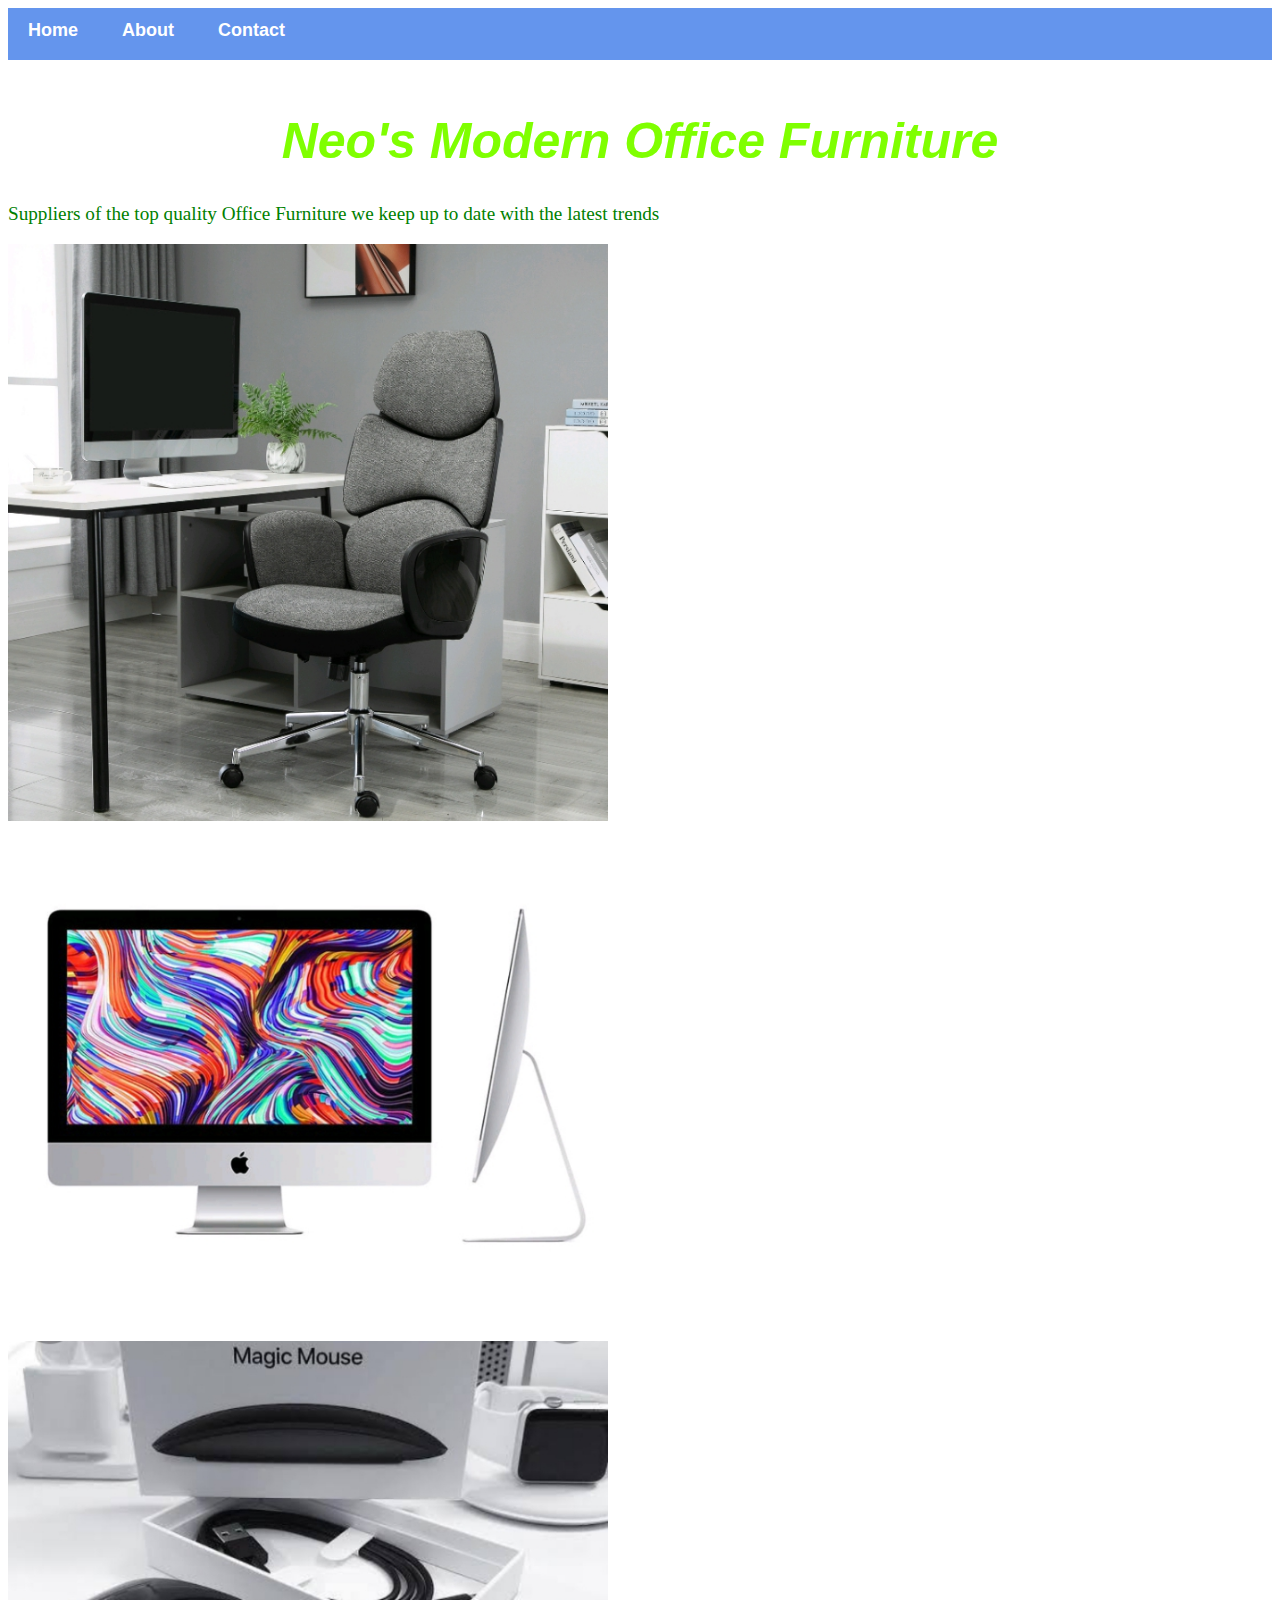
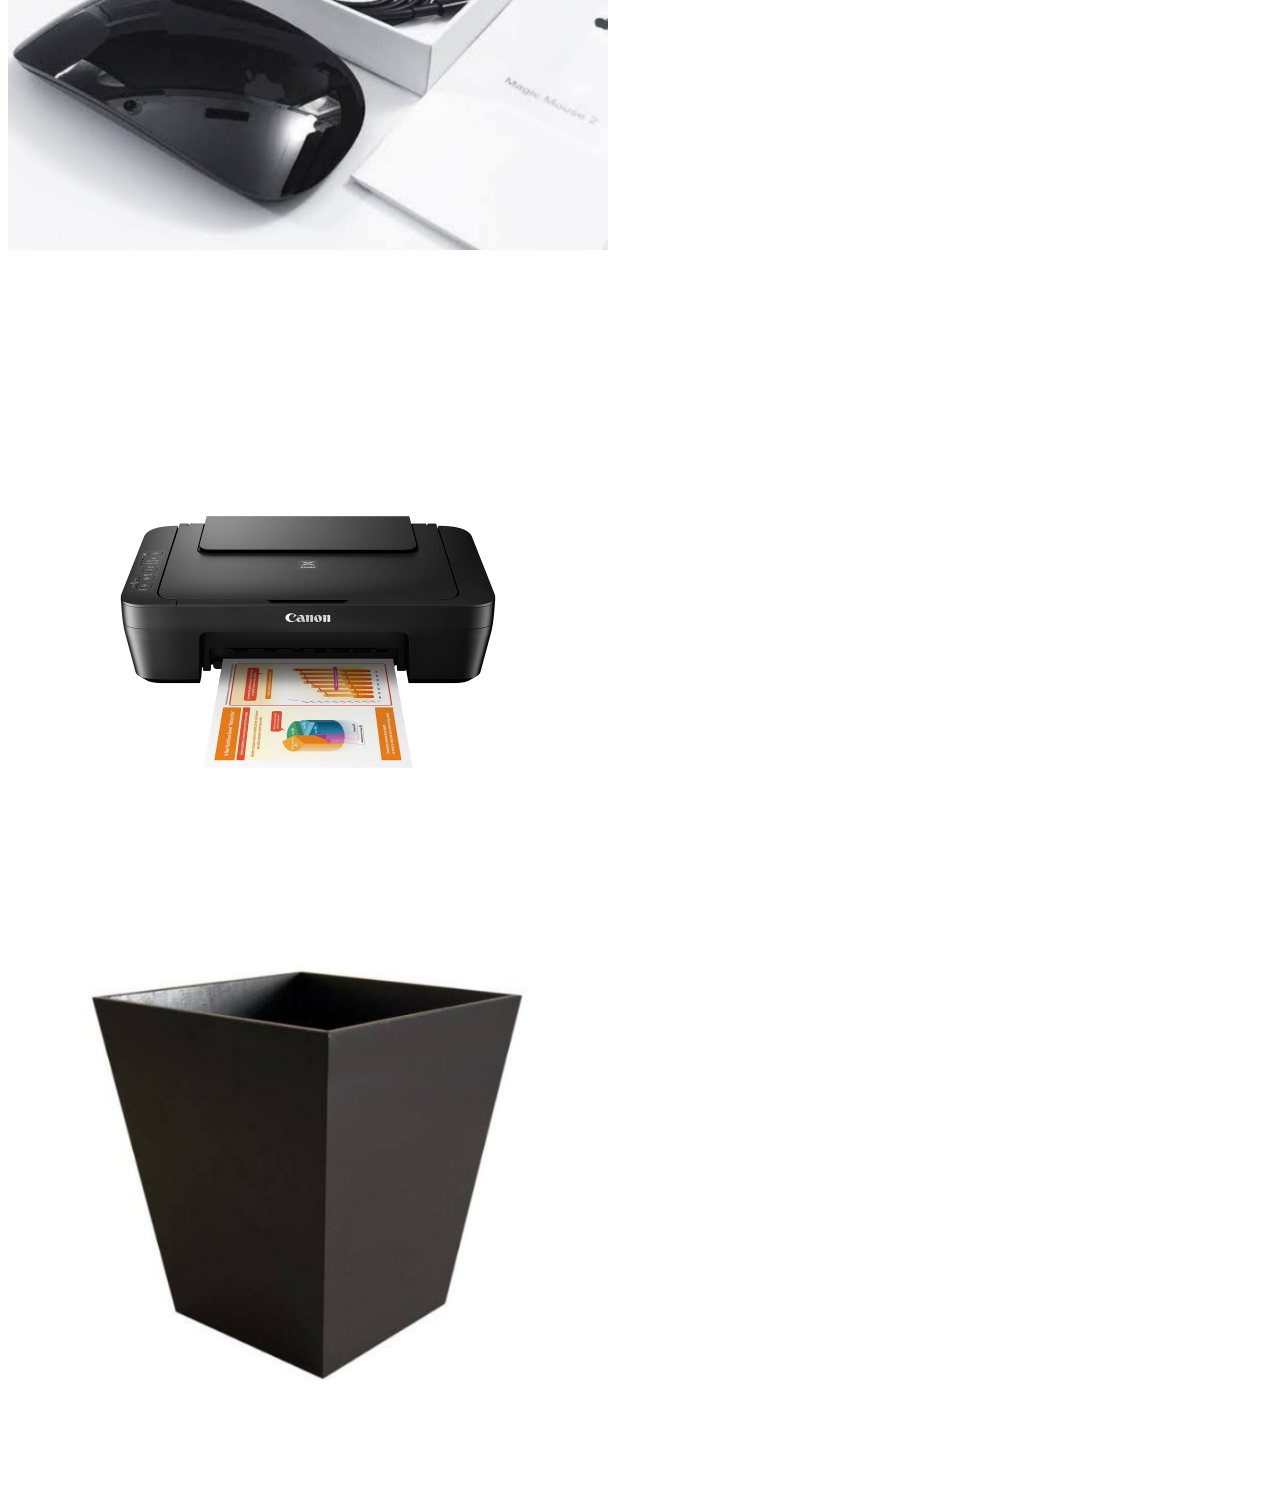
<file: index.html>
<!DOCTYPE html>
<html>
    <head>
        <link rel="stylesheet" href=style.css>
    </head>
    <body>
        <div id="menu">
            <a href="index.html">Home</a>
            <a href="about.html">About</a>
            <a href="contact.html">Contact</a>
        </div>
        <div>
            <br>
            <h1> Neo's Modern Office Furniture </h1>
            <p>Suppliers of the top quality Office Furniture we keep up to date with the latest trends</p>
        <a href="officechair.html"><img src="images/Screenshot_20220407-221557_1.png" width="600"/></a>
        <br><br><br>
        <a href="computer.html"><img src="images/computer 1 (1).png" width ="600"/></a>
        <br><br><br>
        <a href="magicmouse.html"><img src="images/magic mouse1 (3).png" width="600"/></a>
        <br><br><br>
        <a href="printer.html"><img src="images/printer.jpg" width="600"/></a>
        <br><br><br>
        <a href="wastemanagement.html"><img src="images/bin1w (3).png" width="600"/></a>
        <br><br><br>
        </div>
    </body>
</html>
</file>
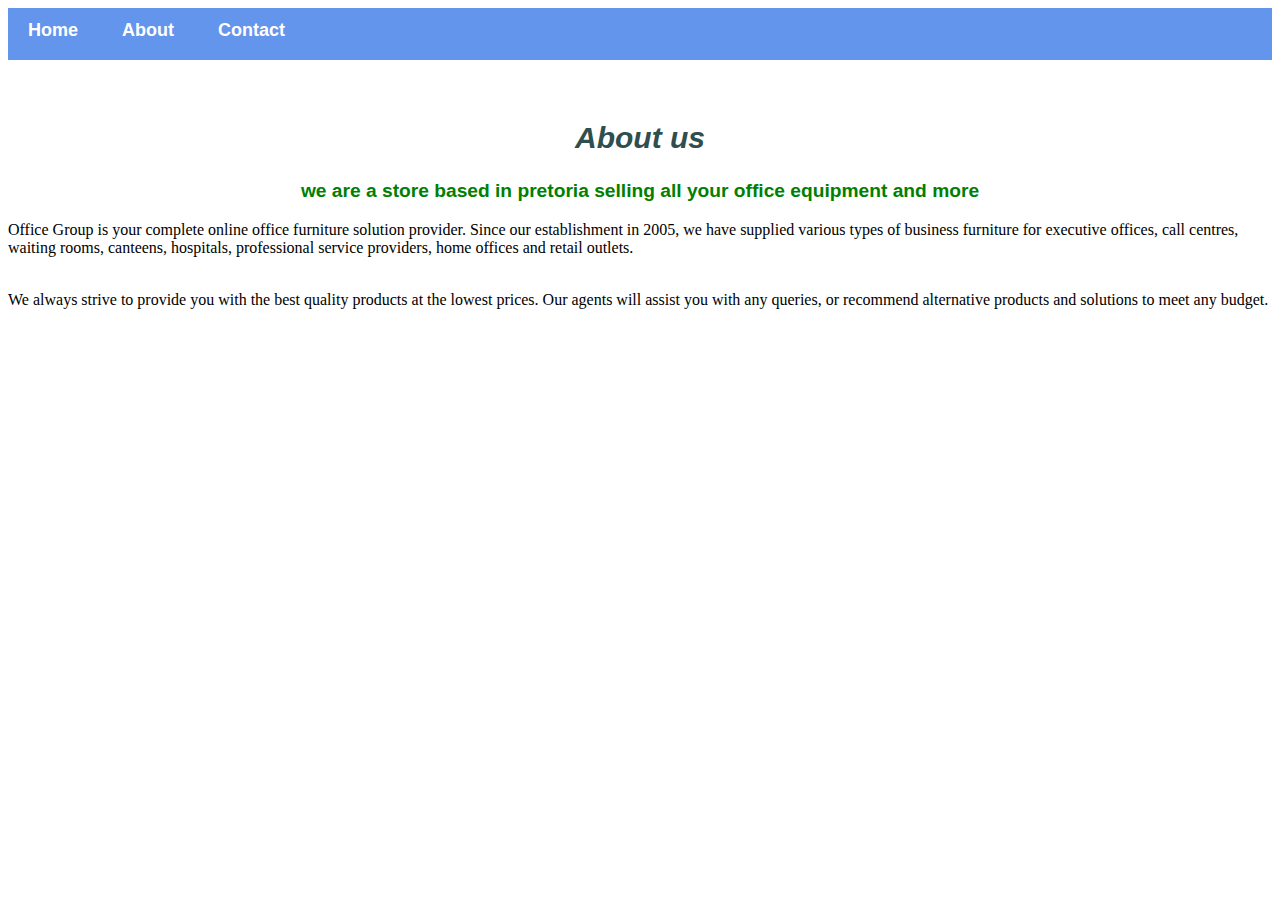
<file: about.html>
<!DOCTYPE html>
<html>
    <head>
        <link rel="stylesheet" href=style.css>
    </head>
    <body>
         <div id="menu">
            <a href="index.html">Home</a>
            <a href="about.html">About</a>
            <a href="contact.html">Contact</a>
        </div>
        <br/><br/>
        <h2>About us</h2> 
        <h3>we are a store based in pretoria selling all your office equipment and more</h3>

        <p>Office Group is your complete online office furniture solution provider. Since our establishment in 2005, we have supplied various types of business furniture for executive offices, call centres, waiting rooms, canteens, hospitals, professional service providers, home offices and retail outlets.
<br><br>
    <p> We always strive to provide you with the best quality products at the lowest prices. Our agents will assist you with any queries, or recommend alternative products and solutions to meet any budget.</p>
            

    </body>
</html>
</file>
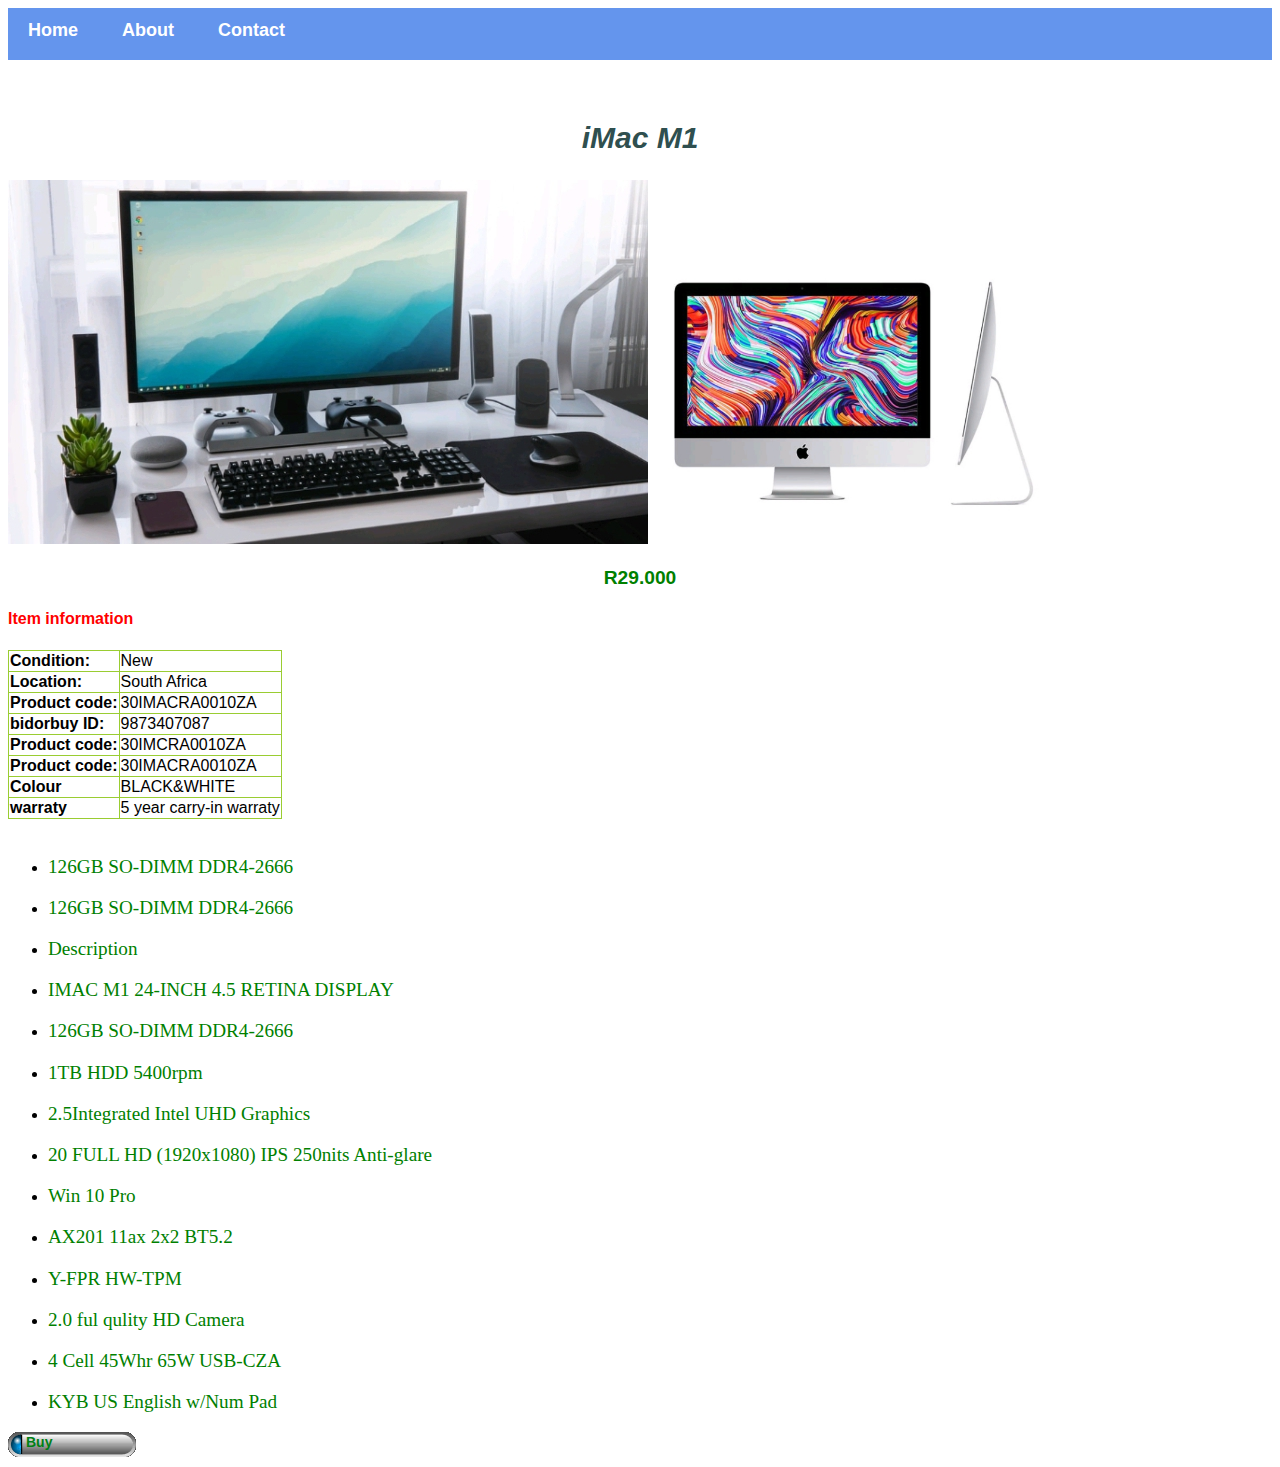
<file: computer.html>
<!DOCTYPE html>
<html>
    <head>
        <link rel="stylesheet" href=style.css>
    </head>
    <body>
         <div id="menu">
            <a href="index.html">Home</a>
            <a href="about.html">About</a>
            <a href="contact.html">Contact</a>
        </div>
        <br/><br/>
        <h2>iMac M1</h2>
       <div class="gallery">
            <img src="images/computer 1 (4).png"/><img src="images/computer 1 (1).png" width="400"/>
           <h3>R29.000</h3>
            <h4>Item information</h4>
        <table border="1">
           <tr>
               <td><b>Condition:</b></td>
               <td>New</td>
           </tr>
           <tr>
           <td><b>Location:</b></td>
               <td>South Africa</td>
           </tr>
           <tr>
               <td><b>Product code:</b></td>
               <td>30IMACRA0010ZA</td>
           </tr>
           <tr>
               <td><b>bidorbuy ID:</b></td>
               <td>9873407087</td>
           </tr>
           <tr>
               <td><b>Product code:</b></td>
               <td>30IMCRA0010ZA</td>
           </tr>
           <tr>
               <td><b>Product code:</b></td>
               <td>30IMACRA0010ZA</td>
           </tr>
            <tr>
                <td><b>Colour</b></td>
                <td>BLACK&WHITE</td>
            </tr>
            <tr>
                <td><b>warraty</b></td>
                <td>5 year carry-in warraty</td>
            </tr>
        </table>
           <br/>
           <ul>
               <li><p>126GB SO-DIMM DDR4-2666</p></li>
               <li><p>126GB SO-DIMM DDR4-2666</p></li>
               <li><p>Description</p></li>
               <li><p>IMAC M1 24-INCH 4.5 RETINA DISPLAY</p></li>
               <li><p>126GB SO-DIMM DDR4-2666</p></li>
               <li><p>1TB HDD 5400rpm</p></li>
               <li><p>2.5Integrated Intel UHD Graphics</p></li>
               <li><p>20 FULL HD (1920x1080) IPS 250nits Anti-glare</p></li>
               <li><p>Win 10 Pro </p></li>
               <li><p>AX201 11ax 2x2 BT5.2</p></li>
               <li><p>Y-FPR HW-TPM</p></li>
               <li><p>2.0 ful qulity HD Camera</p></li>
               <li><p>4 Cell 45Whr 65W USB-CZA</p></li>
               <li><p>KYB US English w/Num Pad</p></li>  
           </ul>
       </div> 
         <div id="menu-bar">
            <a href="#">Buy</a>
       </div>
    </body>
</html>
</file>
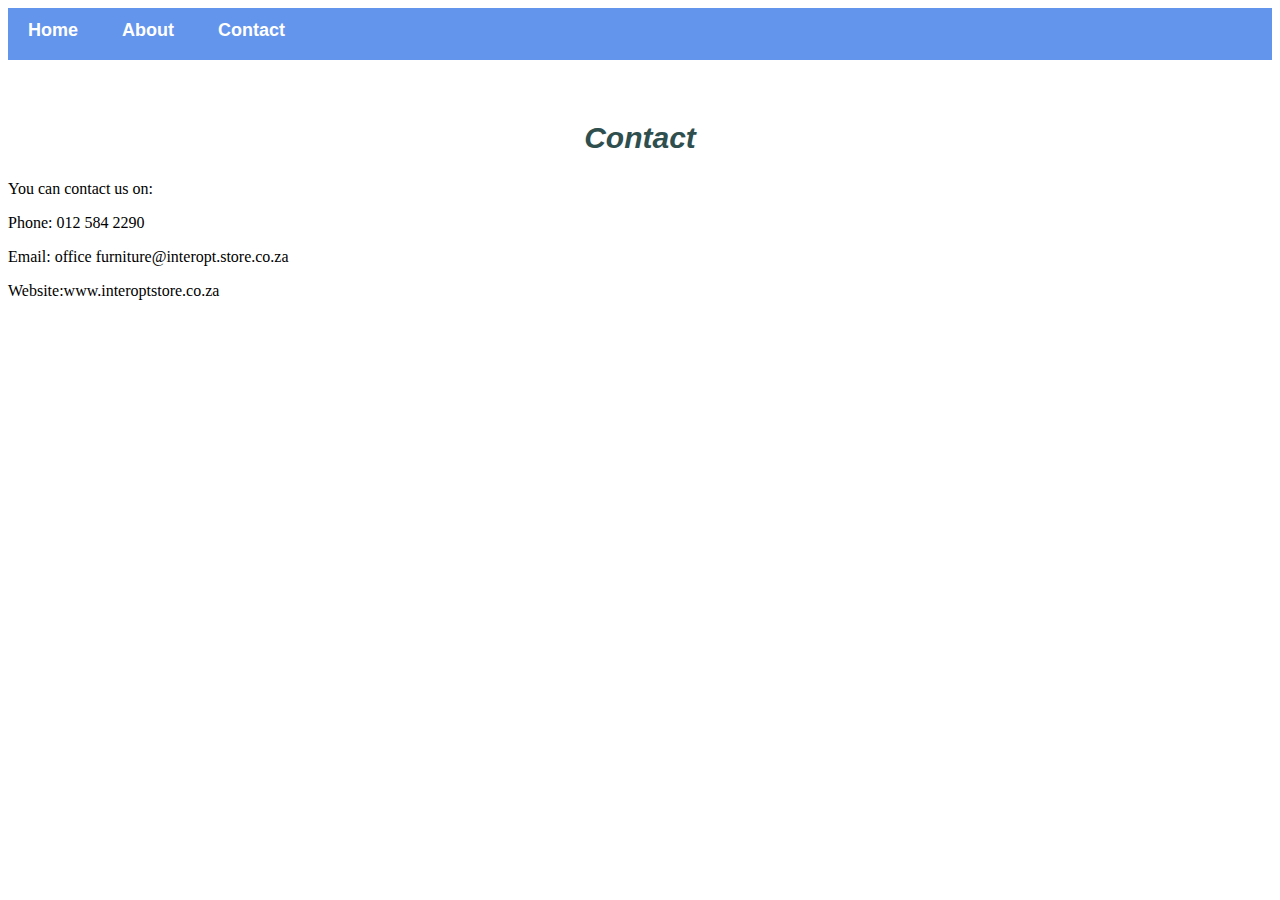
<file: contact.html>
<!DOCTYPE html>
<html>
    <head>
        <link rel="stylesheet" href=style.css>
    </head>
    <body>
         <div id="menu">
            <a href="index.html">Home</a>
            <a href="about.html">About</a>
            <a href="contact.html">Contact</a>
        </div>
        <br/><br/>
       <h2>Contact</h2>
        <p>You can contact us on:</p>
        <p>Phone: 012 584 2290</p> 
        <p>Email: office furniture@interopt.store.co.za</p>
        <p>Website:www.interoptstore.co.za</p>
    </body>
</html>
</file>
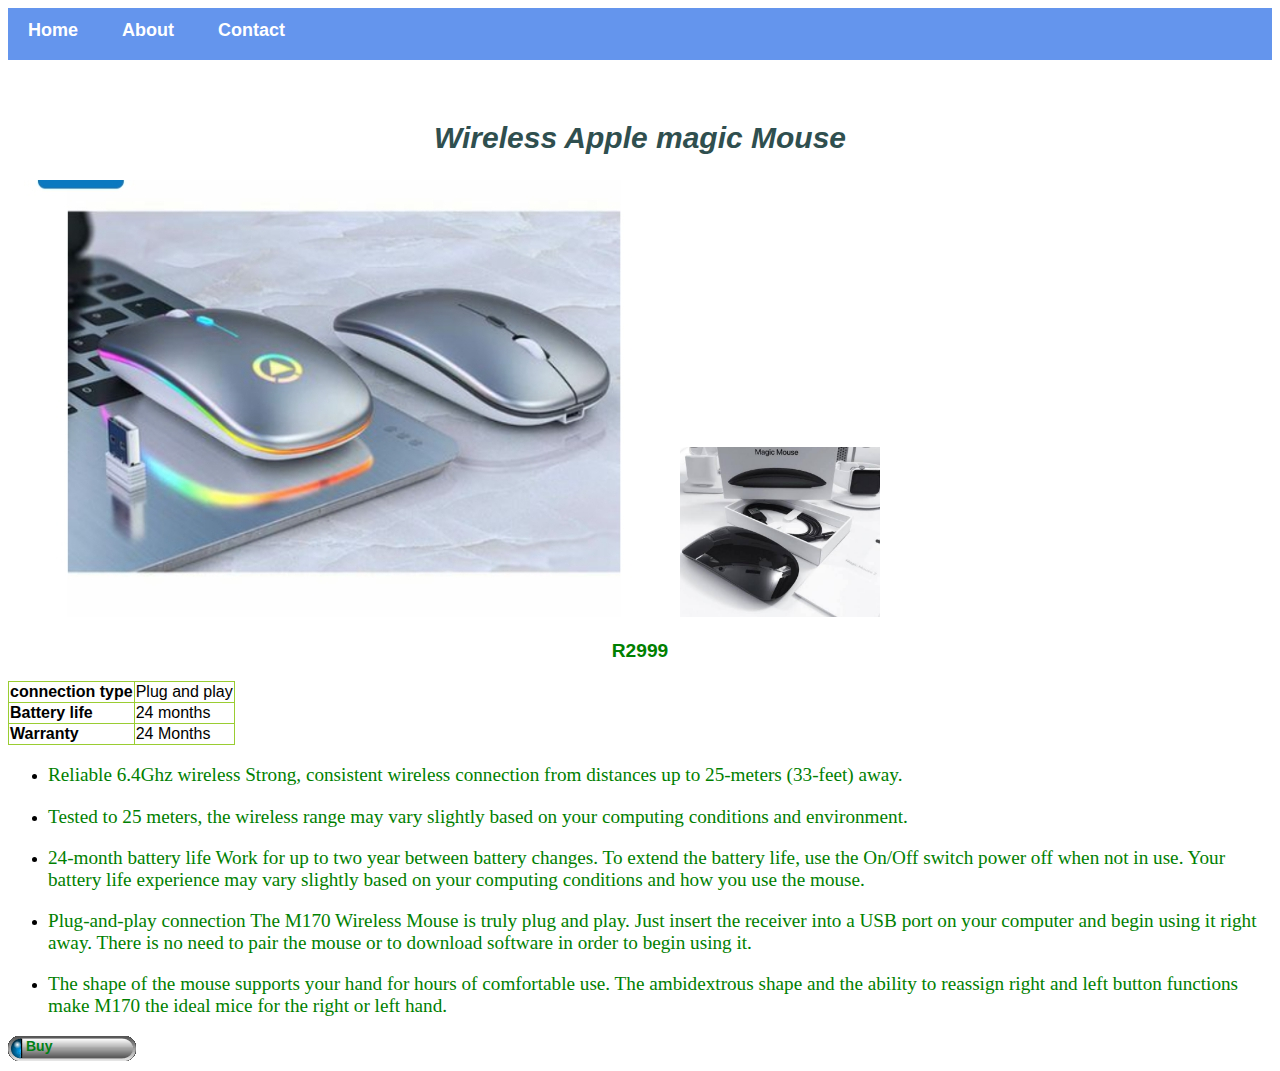
<file: magicmouse.html>
<!DOCTYPE html>
<html>
    <head>
        <link rel="stylesheet" href=style.css>
    </head>
    <body>
         <div id="menu">
            <a href="index.html">Home</a>
            <a href="about.html">About</a>
            <a href="contact.html">Contact</a>
        </div>
        <br/><br/>
       <div class="gallery">
           <h2>Wireless Apple magic Mouse</h2>
            <img src="images/magic mouse1 (1).png"><img src="images/magic mouse1 (3).png" width= "200"/>
           <h3>R2999</h3>
           <table border="1">
               <tr>
                   <td><b>connection type</b></td>
                   <td>Plug and play</td>
               </tr>
               <tr>
                   <td><b>Battery life</b></td>
                   <td>24 months</td>
               </tr>
               <tr>
                   <td><b>Warranty</b></td>
                   <td>24 Months</td>
               </tr>
           </table>
           <ul>
               <li><p>Reliable 6.4Ghz wireless Strong, consistent wireless connection from distances up to 25-meters (33-feet) away.</p></li>
               <li><p>Tested to 25 meters, the wireless range may vary slightly based on your computing conditions and environment.</p></li>
               <li><p>24-month battery life Work for up to two year between battery changes. To extend the battery life, use the On/Off switch power off when not in use. Your battery life experience may vary slightly based on your computing conditions and how you use the mouse.</p></li>
               <li><p>Plug-and-play connection The M170 Wireless Mouse is truly plug and play. Just insert the receiver into a USB port on your computer and begin using it right away. There is no need to pair the mouse or to download software in order to begin using it.</p> </li>
               <li><p>The shape of the mouse supports your hand for hours of comfortable use. The ambidextrous shape and the ability to reassign right and left button functions make M170 the ideal mice for the right or left hand.</p></li>
            </ul>   
       </div> 
         <div id="menu-bar">
            <a href="#">Buy</a>
       </div>
    </body>
</html>
</file>
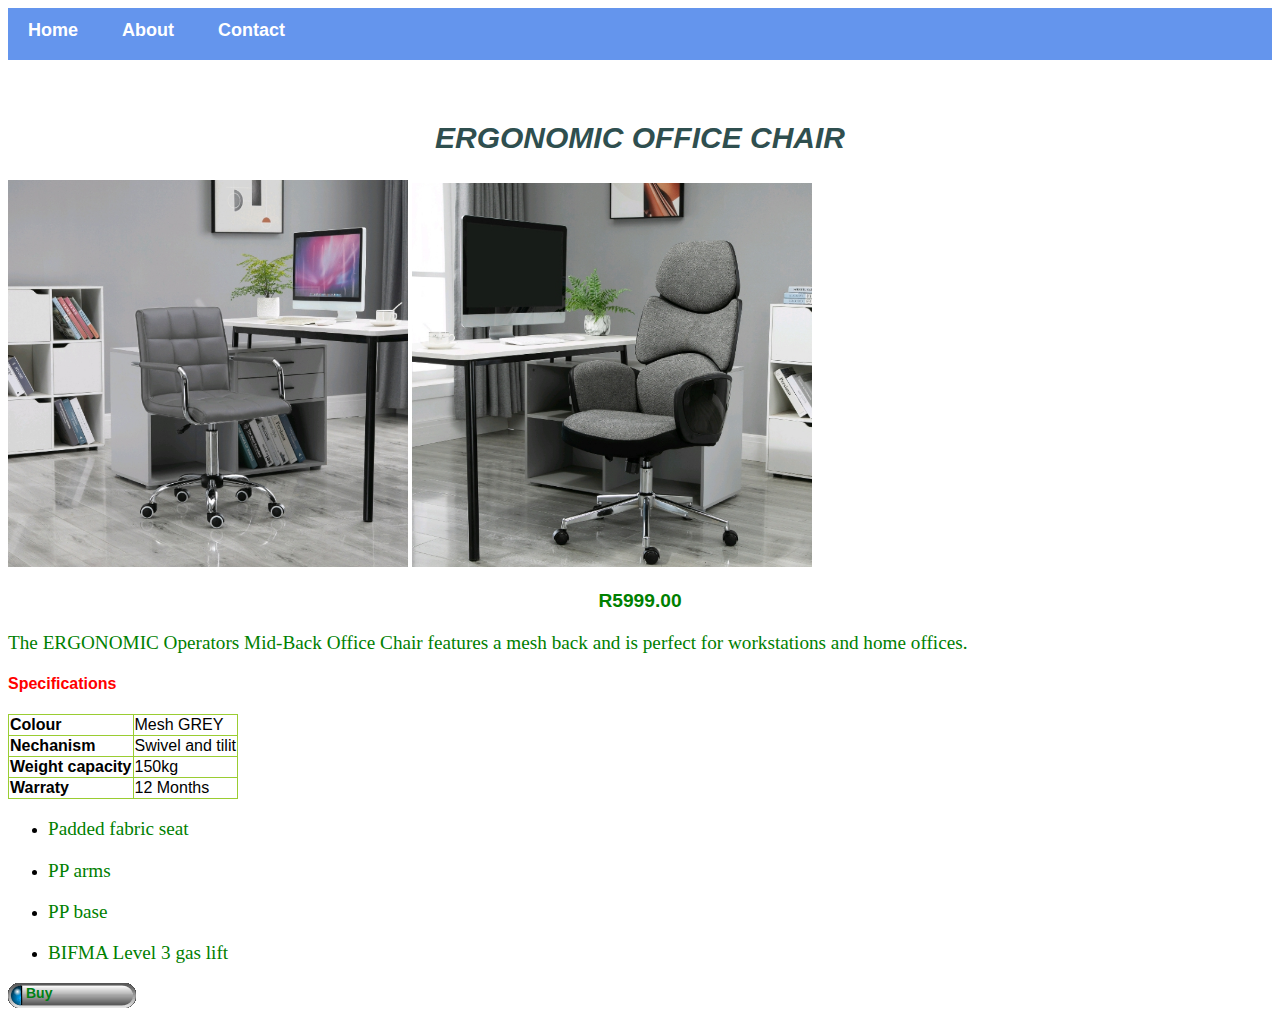
<file: officechair.html>
<!DOCTYPE html>
<html>
    <head>
        <link rel="stylesheet" href=style.css>
    </head>
    <body>
         <div id="menu">
            <a href="index.html">Home</a>
            <a href="about.html">About</a>
            <a href="contact.html">Contact</a>
        </div>
        <br/><br/>
        <h2>ERGONOMIC OFFICE CHAIR</h2>
       <div class="gallery">
            <img src="images/Screenshot_20220407-221618_1.png" width="400"/>
           <img src="images/Screenshot_20220407-221557_1.png" width="400"/>
           <h3>R5999.00</h3>
            <p>The ERGONOMIC Operators Mid-Back Office Chair features a mesh back and is perfect for workstations and home offices.</p>
           <h4>Specifications</h4>
           <table border="1">
               <tr>
                   <td><b>Colour</b></td>
                   <td>Mesh GREY</td>
               </tr>
               <tr>
                   <td><b>Nechanism</b></td>
                   <td>Swivel and tilit</td>
               </tr>
               <tr>
                   <td><b>Weight capacity</b></td>
                   <td>150kg</td>
               </tr>
               <tr>
                   <td><b>Warraty</b></td>
                   <td>12 Months</td>
               </tr>
           </table>
            <ul>        
               <li> <p>Padded fabric seat</p></li>
                <li><p>PP arms</p></li>
                <li><p>PP base</p></li>
                <li><p>BIFMA Level 3 gas lift</p></li>
             </ul> 
        </div>
        <div id="menu-bar">
            <a href="#">Buy</a>
       </div>
    </body>
</html>
</file>
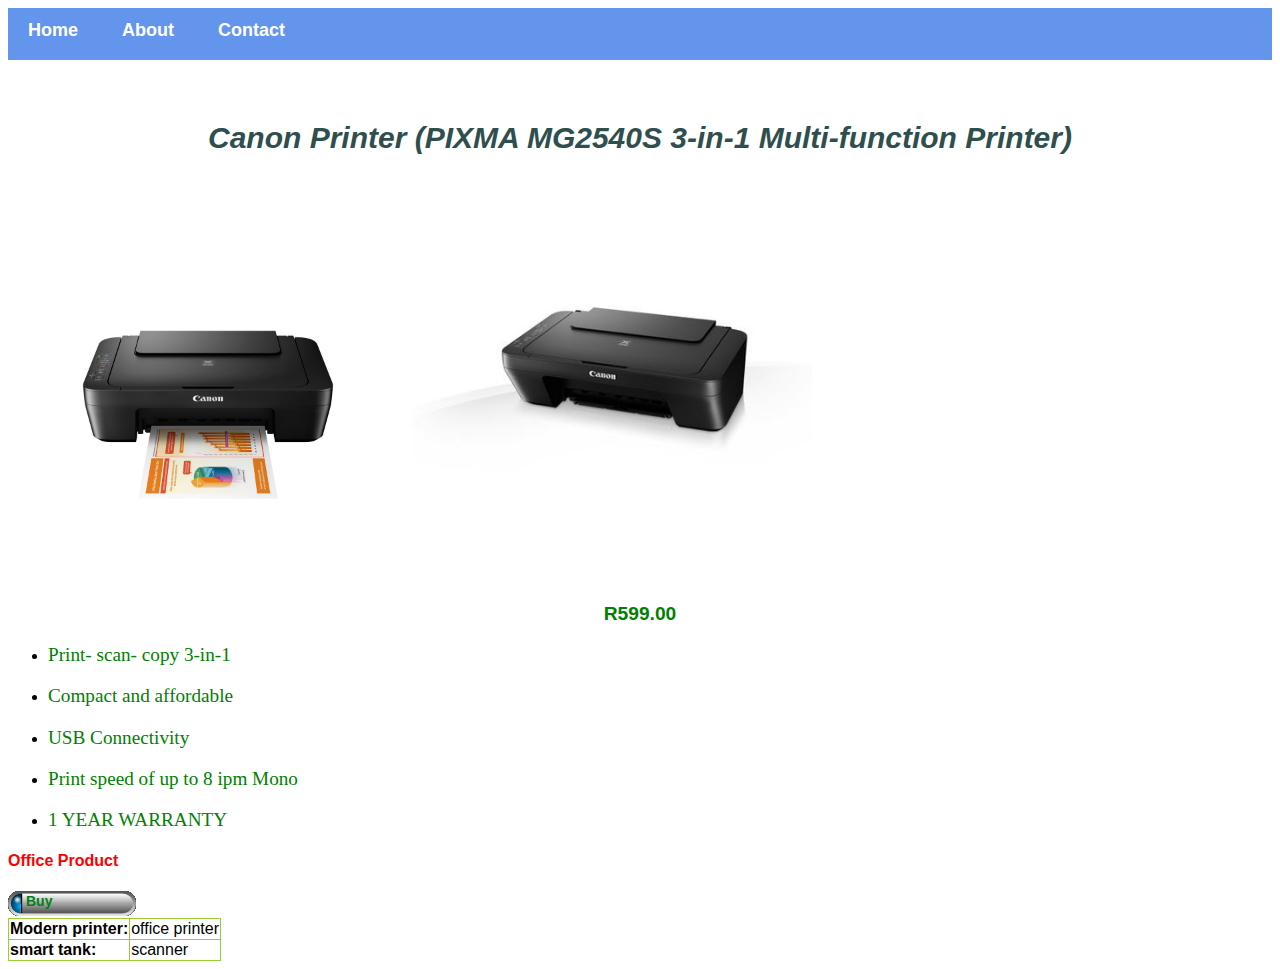
<file: printer.html>
<!DOCTYPE html>
<html>
    <head>
        <link rel="stylesheet" href=style.css>
    </head>
    <body>
         <div id="menu">
            <a href="index.html">Home</a>
            <a href="about.html">About</a>
            <a href="contact.html">Contact</a>
        </div>
        <br/><br/>
        
        <h2>Canon Printer (PIXMA MG2540S 3-in-1 Multi-function Printer)</h2>
       <div class="gallery">
           <img src="images/printer.jpg" width="400"/>
           <img src="images/printer3.jpg" width="400"/>
           <h3>R599.00</h3>
           <ul>
                <li><p>Print- scan- copy 3-in-1</p></li>
                <li><p>Compact and affordable</p></li>
                <li><p>USB Connectivity</p></li>
                <li><p>Print speed of up to 8 ipm Mono</p></li>
                <li><p>1 YEAR WARRANTY</p></li>
           </ul>
           <h4>Office Product</h4>
           <table border="1">
           <tr>
                <td><b>Modern printer:</b></td>
                <td>office printer</td>
           </tr>
           <tr>
               <td><b>smart tank:</b></td>
               <td>scanner</td>   
           </tr>
       </div>
         <div id="menu-bar">
            <a href="#">Buy</a>
       </div>    
    </body>
</html>
</file>
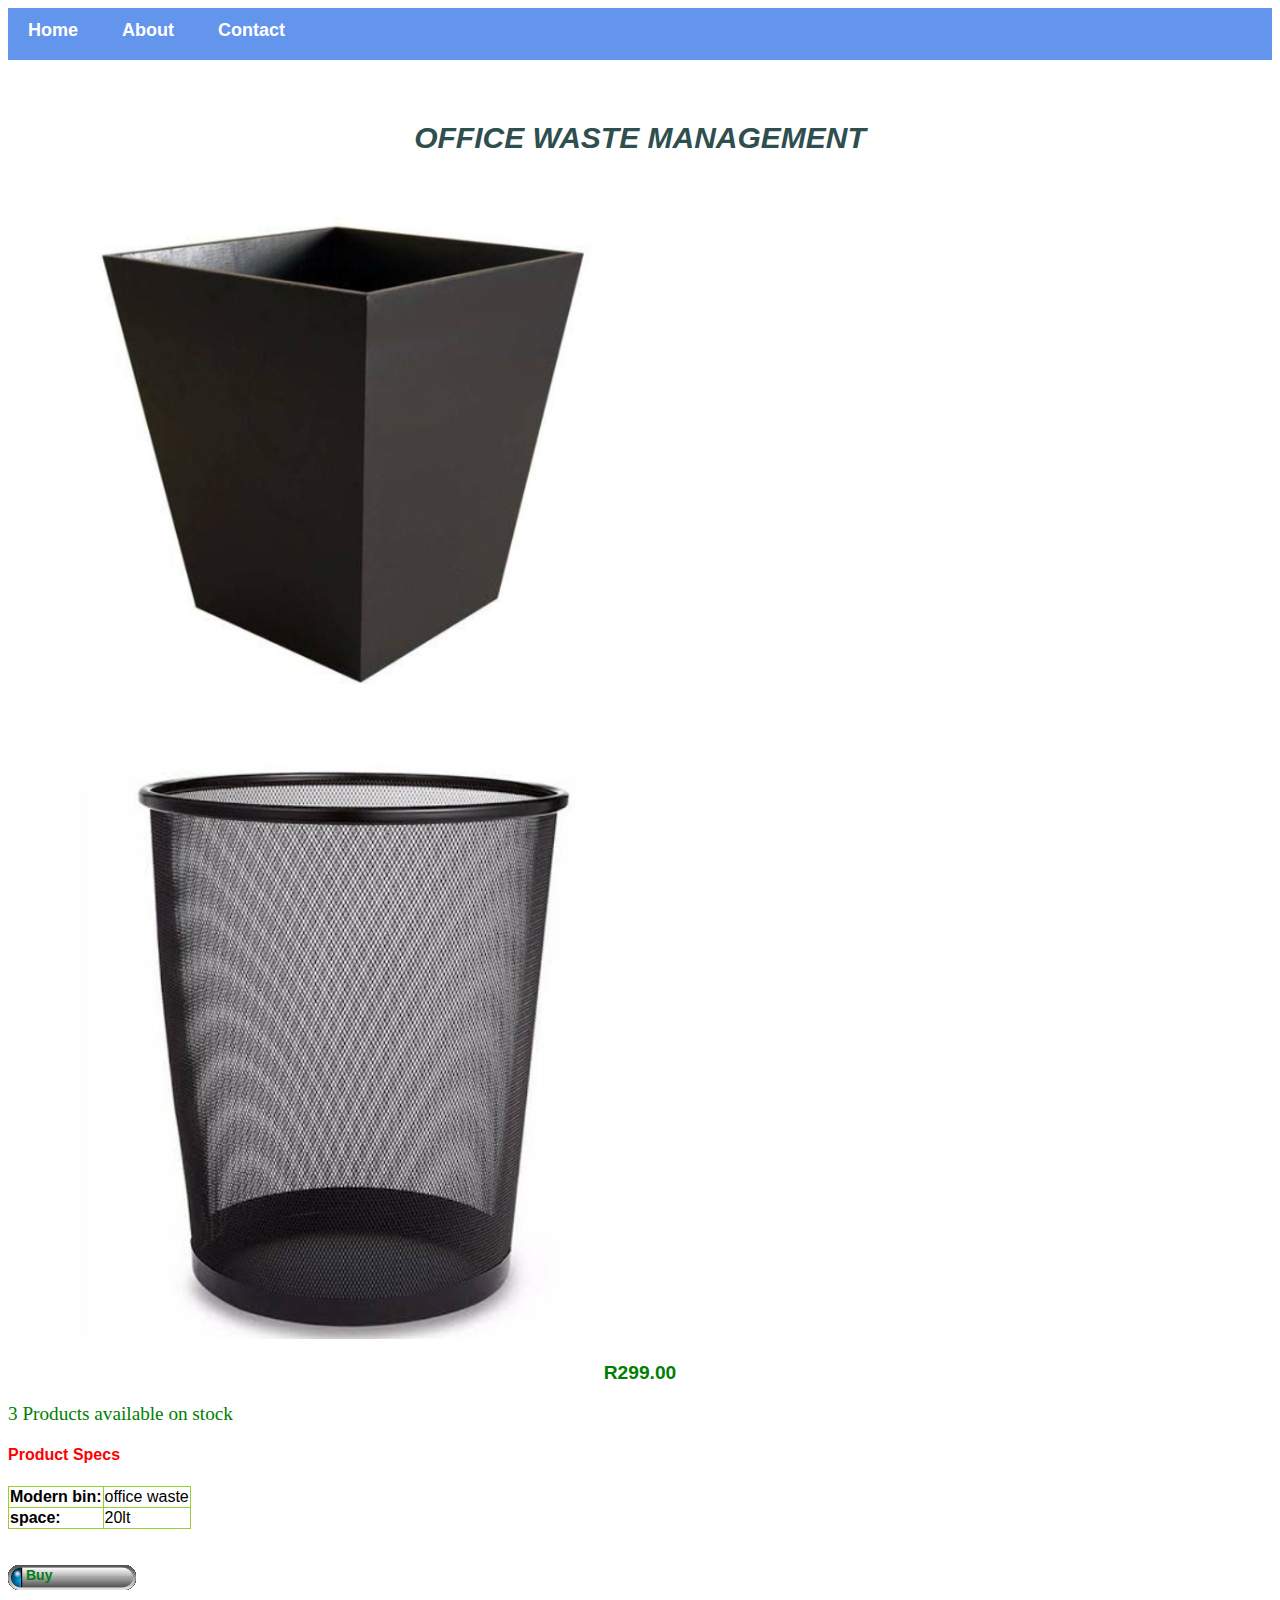
<file: wastemanagement.html>
<!DOCTYPE html>
<html>
    <head>
       <link rel="stylesheet" href=style.css>
    </head>
    <body>
         <div id="menu">
            <a href="index.html">Home</a>
            <a href="about.html">About</a>
            <a href="contact.html">Contact</a>
        </div>
        <br/><br/>
       <h2>OFFICE WASTE MANAGEMENT</h2>
       <div class="gallery">
            <img src="images/bin1w (3).png"/>
            <img src="images/bin1w (2).png" with="300"/>
           <h3>R299.00</h3>
           <p>3 Products available on stock</p>
        <h4>Product Specs</h4>
           <table border="1">
           <tr>
                <td><b>Modern bin:</b></td>
                <td>office waste</td>
           </tr>
           <tr>
               <td><b>space:</b></td>
               <td>20lt</td>   
           </tr>
           <tr>
            </table>
       </div> 
        <br/><br/>
         <div id="menu-bar">
            <a href="#">Buy</a>
       </div>
    </body>
</html>
</file>
